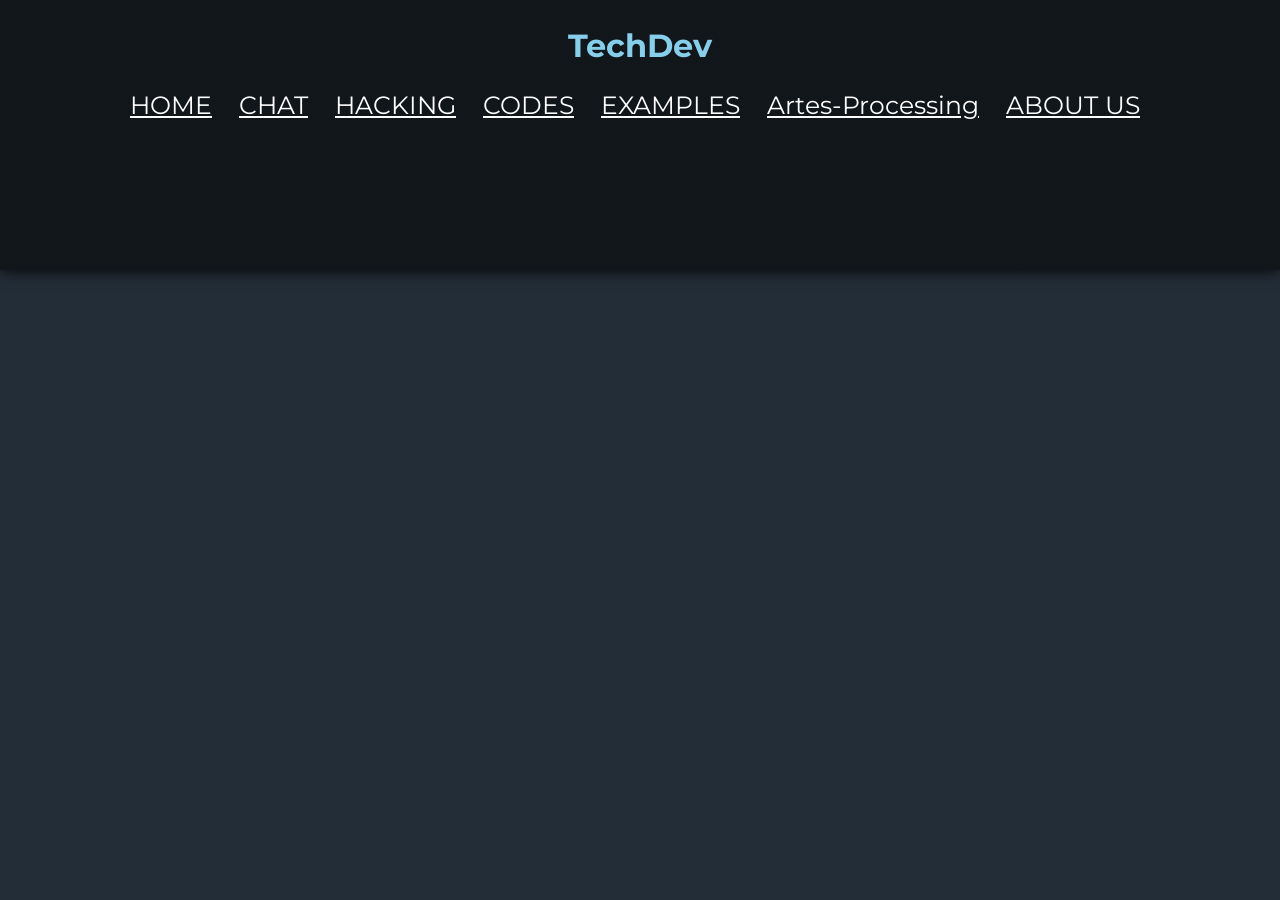
<file: index.html>
<html>
<head>
    <meta charset="UTF-8">
    <link href="index.css" rel="stylesheet" type="text/css">
    <link href="https://fonts.googleapis.com/css?family=Montserrat" rel="stylesheet">
    <meta name="viewport">
    <title>Developers</title>
    </head>
<body>
<div class="banner">
<header>
<h1>TechDev</h1>
</header>
 <a href="index.html">HOME<a>
    <a href="chat.html">CHAT<a>
    <a href="ht.html">HACKING<a>
    <a href="codes.html">CODES<a>
    <a href="examples.html">EXAMPLES<a>
    <a href="artes/index.html">Artes-Processing<a>
    <a href="about.html">ABOUT US<a>

</div>
<body>
<html>
</file>
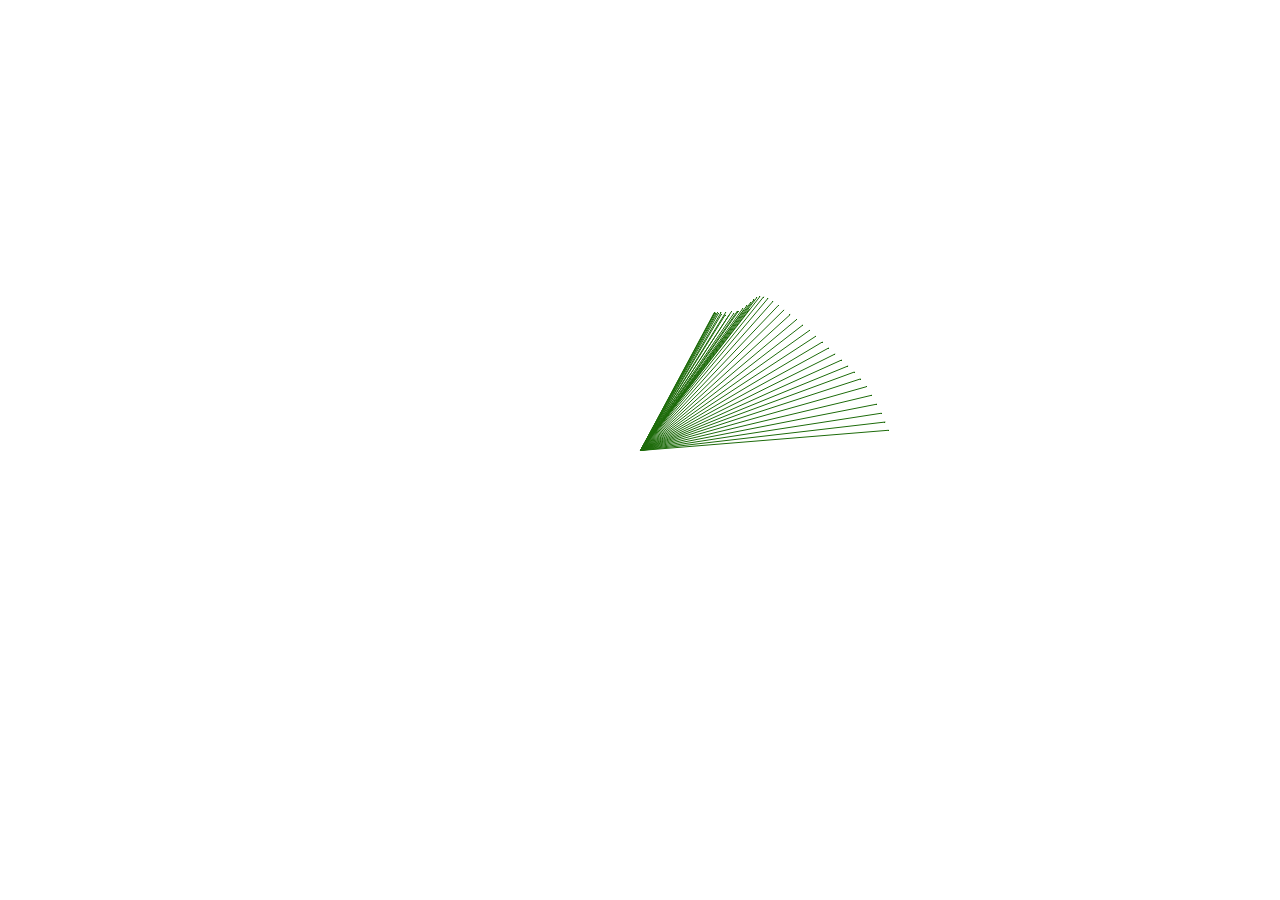
<file: artes/Gen-1/index.html>
<!DOCTYPE html><html><head>
    <script src="p5.min.js"></script>
    <script src="p5.dom.min.js"></script>
    <script src="p5.sound.min.js"></script>
    </head><body><scrit src="Walker.js">
    <link rel="stylesheet" type="text/css" href="style.css">
    <meta charset="utf-8">

  
  
    <script src="sketch.js"></script>
  

</scrit></body></html>
</file>
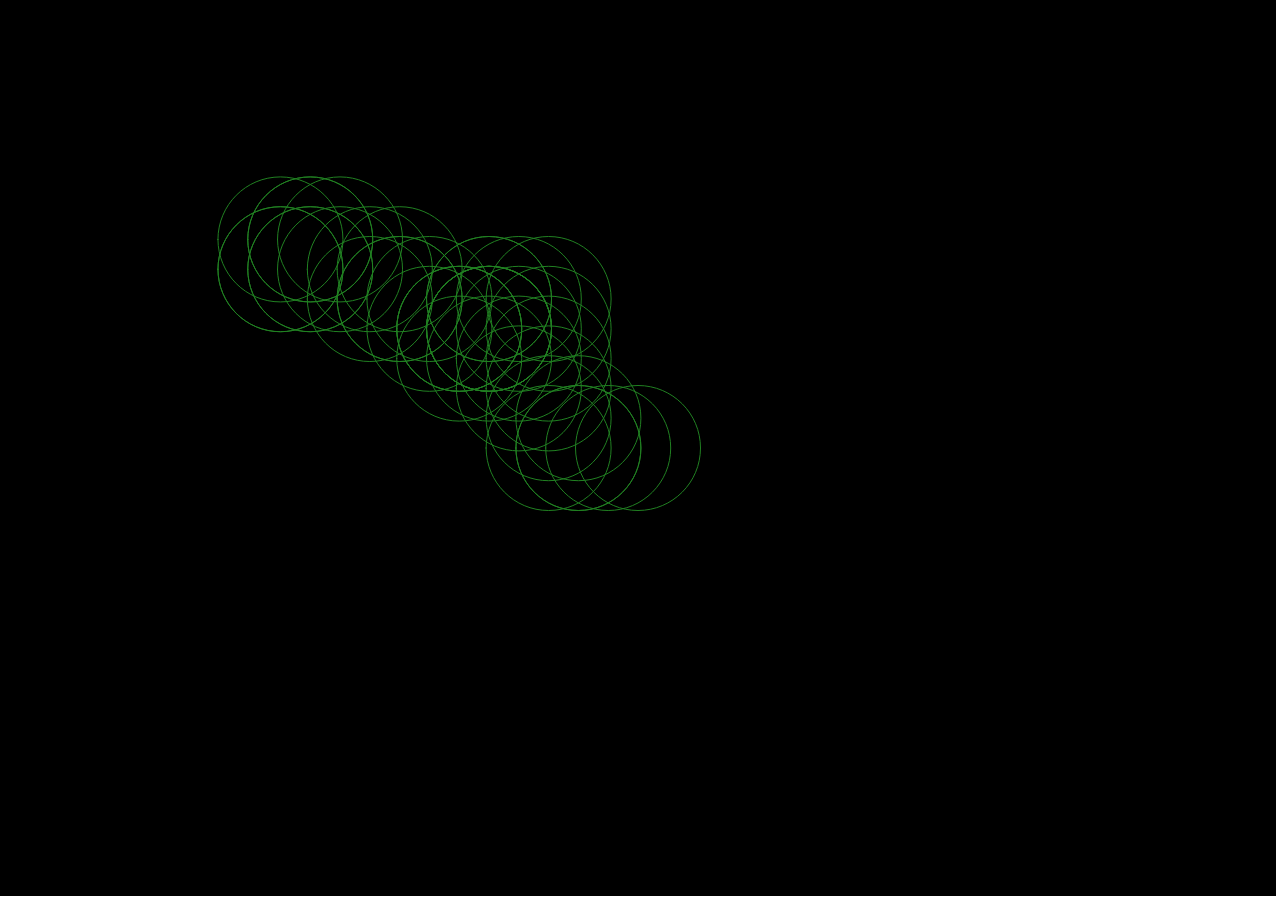
<file: artes/Gen-2/index.html>
<!DOCTYPE html><html><head>
    <script src="p5.min.js"></script>
    <script src="p5.dom.min.js"></script>
    <script src="p5.sound.min.js"></script>
    <link rel="stylesheet" type="text/css" href="style.css">
    <meta charset="utf-8">

  </head>
  <body>
    <script src="sketch.js"></script>
  

</body></html>
</file>
<file: index.css>
body{
    font-family: 'cursive';
    background-color: rgba(6, 18, 29, 0.884);
}
.banner{
text-align:center;
width:100% ;
height:30% ;
position: absolute;
background-position:center;
background-size:cover; 
box-shadow:0px 0px 15px rgb(0, 0, 0);
background-repeat: no-repeat;
background: linear-gradient(rgba(0,0,0,0.5),rgba(0,0,0,0.5)),url(https://media.discordapp.net/attachments/557022058299785226/557031307008278538/tecnologia-educacao-1600x738.png?width=931&height=429)
}
*{
    margin: 0px;
}
.banner a{
    margin-top: 2%;
    padding: 5px;
    color:white;
    font-size:25px;
    font-family: 'Montserrat', sans-serif;
    transition: 0.6s ease-in;
    
}
a:hover{
    color: black;
    background: white;
    padding:15px; 
}
.banner header {
    color: skyblue;
    text-align: center;
    font-family: 'Montserrat';
    margin-top: 2%;
    margin-bottom: 2%;
    
}
.links
{
    text-decoration:none;
}
</file>
<file: artes/Gen-1/style.css>
html, body {
  margin: 0;
  padding: 0;
}
canvas {
  display: block;
}
</file>
<file: artes/Gen-2/style.css>
html, body {
  margin: 0;
  padding: 0;
}
canvas {
  display: block;
}
</file>
